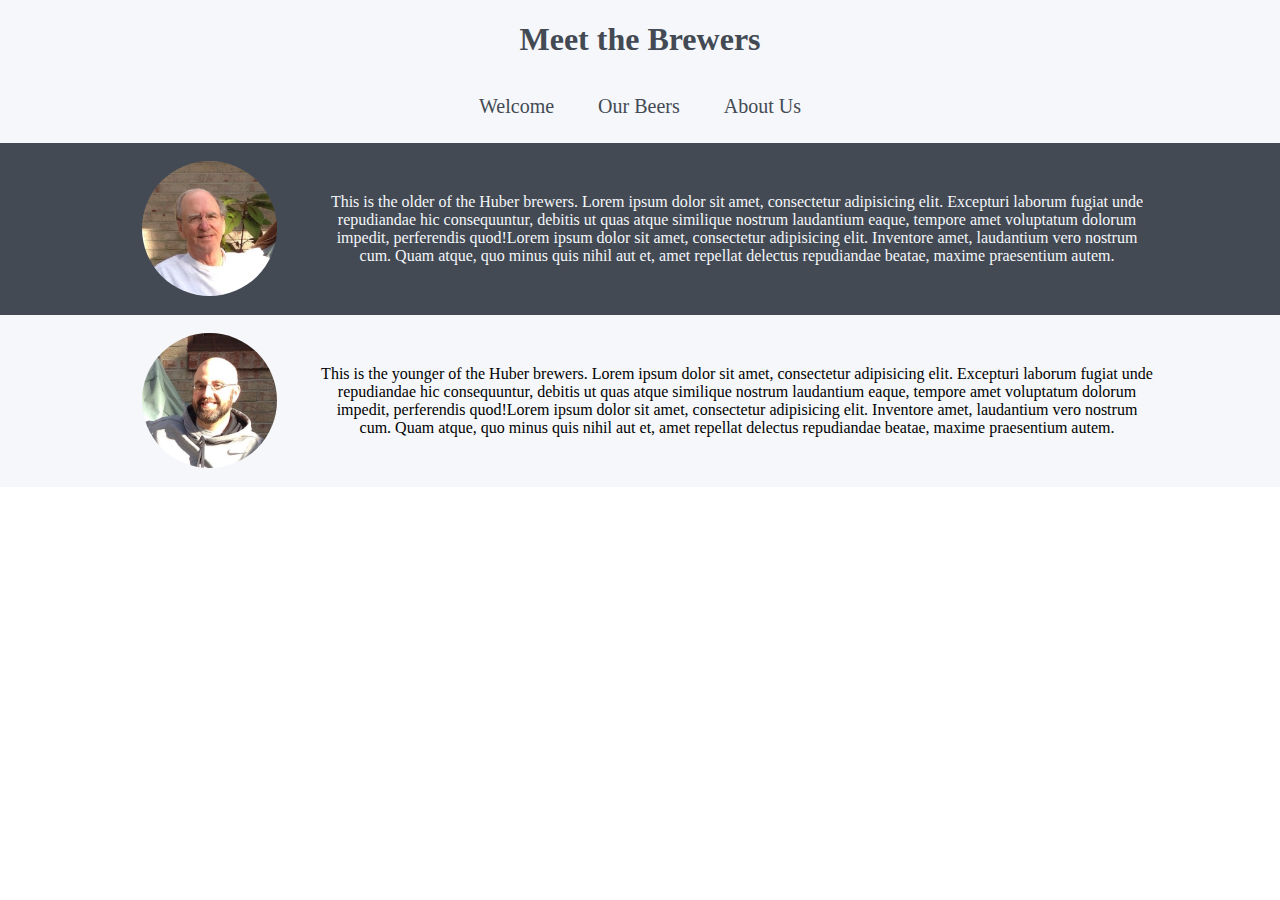
<file: aboutUs.html>
<!doctype html lang="en">
<html>
  <head>
    <title>About Us</title>
    <link rel="stylesheet" href="css/styleSheet.css">
  </head>
  <body>
    <div class="background">
      <div class="welcome">
        <h1>Meet the Brewers</h1>
        <nav>
          <ul>
            <li><a href="index.html">Welcome</a></li>
            <li><a href="ourBeers.html">Our Beers</a></li>
            <li><a href="aboutUs.html">About Us</a></li>
          </ul>
        </nav>
      </div>
      <div class="bioContainer1">
        <img class="father" src="images/dad.jpg" alt="The older one">
        <p>
          This is the older of the Huber brewers.  Lorem ipsum dolor sit amet, consectetur adipisicing elit. Excepturi laborum fugiat unde repudiandae hic consequuntur, debitis ut quas atque similique nostrum laudantium eaque, tempore amet voluptatum dolorum impedit, perferendis quod!Lorem ipsum dolor sit amet, consectetur adipisicing elit. Inventore amet, laudantium vero nostrum cum. Quam atque, quo minus quis nihil aut et, amet repellat delectus repudiandae beatae, maxime praesentium autem.
        </p>
      </div>
      <div class="bioContainer2">
        <img class="son" src="images/me.jpg" alt="The younger one">
        <p>
          This is the younger of the Huber brewers.  Lorem ipsum dolor sit amet, consectetur adipisicing elit. Excepturi laborum fugiat unde repudiandae hic consequuntur, debitis ut quas atque similique nostrum laudantium eaque, tempore amet voluptatum dolorum impedit, perferendis quod!Lorem ipsum dolor sit amet, consectetur adipisicing elit. Inventore amet, laudantium vero nostrum cum. Quam atque, quo minus quis nihil aut et, amet repellat delectus repudiandae beatae, maxime praesentium autem.
        </p>
      </div>
  </div>
  </body>
</html>
</file>
<file: css/styleSheet.css>
body {
  margin: 0;
  padding: 0; }

.background {
  display: block;
  width: 100%;
  position: relative;
  margin: 0 auto; }

header {
  display: block;
  width: 100%;
  background-color: #f5f7fa;
  position: relative;
  margin: 0;
  padding: 0; }

.logo {
  display: block;
  height: 200px;
  margin: 0 auto;
  padding-bottom: 35px; }
  @media screen and (device-aspect-ratio: 40/71) {
    .logo {
      height: 400px; } }

nav {
  margin: 0;
  padding: 0; }

.logobox nav {
  text-align: right;
  padding-right: 10px;
  padding-bottom: 10px; }
  @media screen and (device-aspect-ratio: 40/71) {
    .logobox nav {
      text-align: center; } }

nav ul {
  margin: 0;
  padding: 0;
  list-style-type: none; }

nav li {
  display: inline-block;
  margin-left: 10px;
  padding: 15px;
  font-size: 1.25em; }
  @media screen and (device-aspect-ratio: 40/71) {
    nav li {
      font-size: 4em;
      text-align: center; } }

nav a {
  color: #434a54;
  padding-top: 5px;
  text-decoration: none;
  box-sizing: border-box; }

nav a:hover {
  border-top: 5px solid #434a54; }

.content {
  width: 100%;
  padding-top: 25px;
  padding-bottom: 50px;
  background-color: #434a54; }
  .content h1 {
    margin-top: 0;
    margin-left: 25px;
    color: #f5f7fa; }
    @media screen and (device-aspect-ratio: 40/71) {
      .content h1 {
        font-size: 400%; } }
  .content p {
    margin-left: 25px;
    margin-right: 25px;
    color: #f5f7fa; }
    @media screen and (device-aspect-ratio: 40/71) {
      .content p {
        font-size: 300%; } }
  .content a {
    color: #5D9CEC; }

.links {
  width: 100%;
  max-width: 800px;
  margin: 0 auto;
  overflow: auto; }
  @media screen and (device-aspect-ratio: 40/71) {
    .links {
      max-width: 1500px; } }

.box {
  float: left;
  display: inline-block;
  width: 33.3333%;
  padding: 0; }
  @media screen and (device-aspect-ratio: 40/71) {
    .box {
      display: block;
      width: 100%; } }

.box img {
  width: 100%; }

.links a:hover {
  opacity: 0.75; }

.welcome {
  width: 100%;
  background-color: #f5f7fa;
  overflow: auto; }
  .welcome h1 {
    text-align: center;
    color: #434a54; }
    @media screen and (device-aspect-ratio: 40/71) {
      .welcome h1 {
        font-size: 5em; } }
  .welcome nav {
    text-align: center;
    padding-right: 10px;
    padding-bottom: 10px; }
  .welcome nav ul {
    margin: 0;
    padding: 0;
    list-style-type: none; }
  .welcome nav li {
    display: inline-block;
    margin-left: 10px;
    padding: 15px;
    font-size: 1.25em; }
    @media screen and (device-aspect-ratio: 40/71) {
      .welcome nav li {
        font-size: 4em;
        text-align: center; } }
  .welcome nav a {
    color: #434a54;
    padding-top: 5px;
    text-decoration: none;
    box-sizing: border-box; }
  .welcome nav a:hover {
    border-top: 5px solid #434a54; }

.bioContainer1 {
  width: 100%;
  text-align: center;
  background-color: #434a54; }
  @media screen and (device-aspect-ratio: 40/71) {
    .bioContainer1 {
      padding: 10px; } }
  .bioContainer1 img {
    height: 15%;
    border-radius: 100%; }
    @media screen and (device-aspect-ratio: 40/71) {
      .bioContainer1 img {
        height: 500px;
        display: block; } }

.bioContainer2 {
  width: 100%;
  background-color: #f5f7fa;
  text-align: center; }
  @media screen and (device-aspect-ratio: 40/71) {
    .bioContainer2 {
      padding: 10px; } }
  .bioContainer2 img {
    height: 15%;
    border-radius: 100%; }
    @media screen and (device-aspect-ratio: 40/71) {
      .bioContainer2 img {
        height: 500px;
        display: block; } }

.bioContainer1 .father, .bioContainer2 .son {
  vertical-align: middle;
  margin: 15px;
  display: inline-block; }

.bioContainer1 p {
  margin-left: 25px;
  margin-top: 50px;
  margin-bottom: 50px;
  display: inline-block;
  width: 65%;
  color: #f5f7fa;
  vertical-align: middle; }
  @media screen and (device-aspect-ratio: 40/71) {
    .bioContainer1 p {
      margin-left: 0px;
      margin-top: 0px;
      margin-bottom: 0px;
      display: block;
      width: 100%;
      font-size: 4em; } }

.bioContainer2 p {
  margin-left: 25px;
  margin-top: 50px;
  margin-bottom: 50px;
  display: inline-block;
  width: 65%;
  vertical-align: middle; }
  @media screen and (device-aspect-ratio: 40/71) {
    .bioContainer2 p {
      margin-left: 0px;
      margin-top: 0px;
      margin-bottom: 0px;
      display: block;
      width: 100%;
      font-size: 4em; } }
</file>
